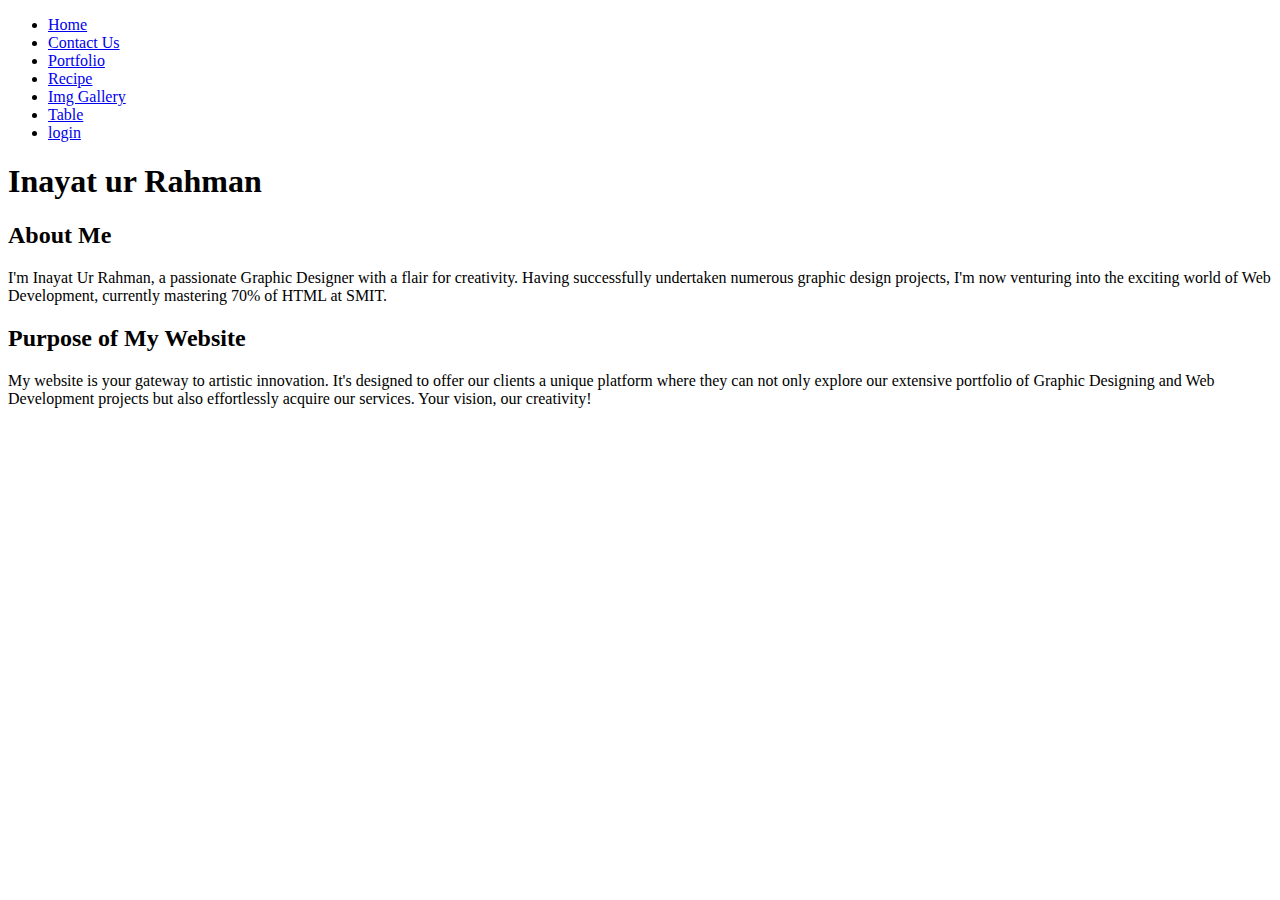
<file: index.html>
<!DOCTYPE html>
<html lang="en">

<head>
    <meta charset="UTF-8">
    <meta name="viewport" content="width=device-width, initial-scale=1.0">
    <title>Inayat Ur Rahman</title>
</head>

<body>
    <ul>
        <li><a href="index.html">Home</a> </li>
        <li><a href="contact.html">Contact Us</a></li>
        <li><a href="portfolio.html">Portfolio</a></li>
        <li> <a href="recipe.html">Recipe</a> </li>
        <li> <a href="gallery.html">Img Gallery</a> </li>
        <li> <a href="table.html">Table</a></li>
        <li><a href="login.html">login</a></li>

    </ul>
    
    
   
   


    <h1>Inayat ur Rahman</h1>
    <h2>About Me</h2>
    <p>I'm Inayat Ur Rahman, a passionate Graphic Designer with a flair for creativity. Having successfully undertaken
        numerous graphic design projects, I'm now venturing into the exciting world of Web Development, currently
        mastering 70% of HTML at SMIT.</p>


    <h2>Purpose of My Website</h2>
    <p>My website is your gateway to artistic innovation. It's designed to offer our clients a unique platform where
        they can not only explore our extensive portfolio of Graphic Designing and Web Development projects but also
        effortlessly acquire our services. Your vision, our creativity!</p>
</body>

</html>
</file>
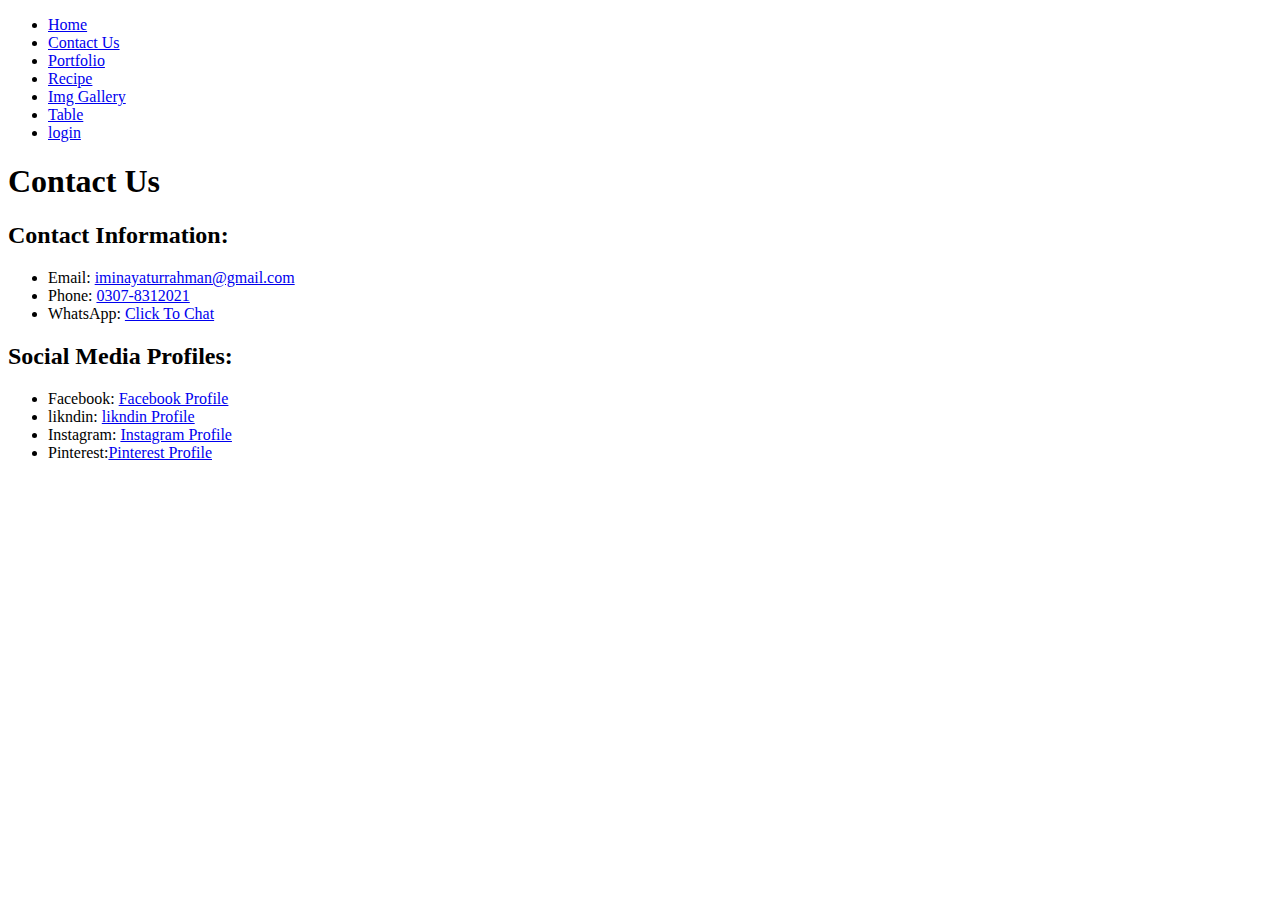
<file: contact.html>
<!DOCTYPE html>
<html lang="en">
<head>
    <meta charset="UTF-8">
    <meta name="viewport" content="width=device-width, initial-scale=1.0">
    <title>Inayat Ur Rahman</title>
</head>
<body>
    <ul>
        <li><a href="index.html">Home</a> <br></li>
        <li><a href="contact.html">Contact Us</a> <br></li>
        <li><a href="portfolio.html">Portfolio</a> <br></li>
        <li> <a href="recipe.html">Recipe</a> <br></li>
        <li> <a href="gallery.html">Img Gallery</a> <br></li>
        <li> <a href="table.html">Table</a></li>
        <li><a href="login.html">login</a></li>
       
    </ul>
    <h1>Contact Us</h1>
    
    
    <h2>Contact Information:</h2>
    <ul>
        <li>Email: <a href="mailto:iminayaturrahman@gmail.com" target="_blank">iminayaturrahman@gmail.com</a></li>
        <li>Phone: <a href="tel:03078312021" target="_blank">0307-8312021</a></li>
        <li>WhatsApp: <a href="https://wa.me/qr/SNIGURRVVAZXC1" target="_blank">Click To Chat</a></li>
    </ul>

    <h2>Social Media Profiles:</h2>
        <ul>
        <li>Facebook: <a href="https://www.facebook.com/iaminayaturrahman?mibextid=9R9pXO" target="_blank">Facebook Profile</a></li>
        <li>likndin: <a href="https://www.linkedin.com/in/inayat-ur-rahman-753a36258" target="_blank">likndin Profile</a></li>
        <li>Instagram: <a href="https://instagram.com/iam_inayaturrahman?igshid=OGQ5ZDc2ODk2ZA==" target="_blank">Instagram Profile</a></li>
        <li>Pinterest:<a href="https://www.pinterest.com/iam_inayaturrahman/" target="_blank">Pinterest Profile</a></li>

    </ul>
</body>
</html>
</file>
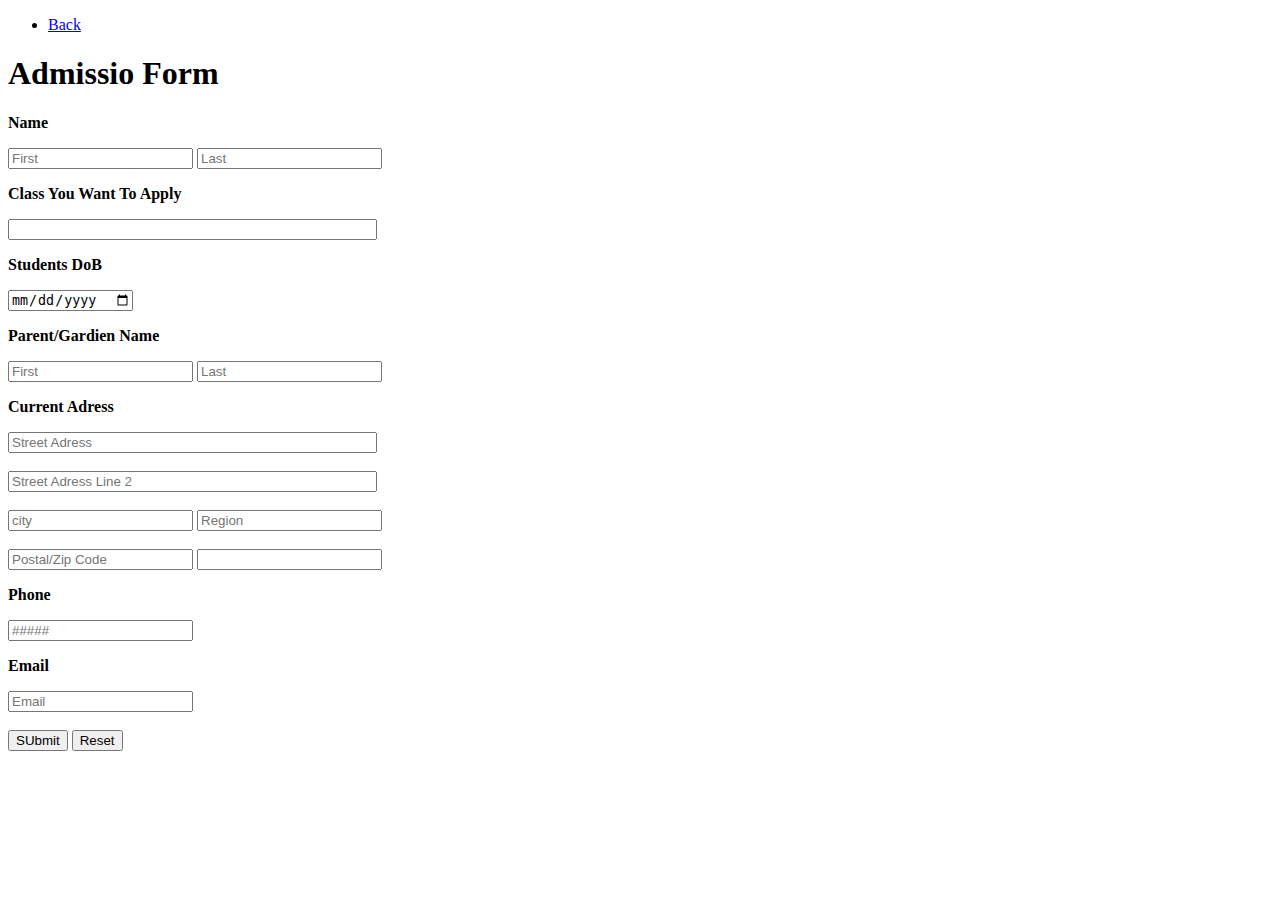
<file: form.html>
<!DOCTYPE html>
<html lang="en">
<head>
    <meta charset="UTF-8">
    <meta name="viewport" content="width=device-width, initial-scale=1.0">
    <title>Document</title>
</head>
<body>
    <ul>
        <li><a href="./login.html">Back</a> <br></li>
    </ul>
    <div>
        <h1>Admissio Form</h1>
        <form action="#" method="post">
          <p><b>Name</b></p>
          <input type="text" placeholder="First">
          <input type="text" placeholder="Last">

          <p><b>Class You Want To Apply</b></p>
          <input type="text" size="43%">

          <p><b>Students DoB</b></p>
          <input type="date" name="Date OF BIRTH" size="40%">

          <p><b>Parent/Gardien Name</b></p>
          <input type="text" placeholder="First">
          <input type="text" placeholder="Last">

          <p><b>Current Adress</b></p>
          <input type="text" placeholder="Street Adress" size="43%"><br><br>
          <input type="text" placeholder="Street Adress Line 2" size="43%"><br><br>
          <input type="text" placeholder="city" > <input type="text" placeholder="Region" ><br> <br>
          <input type="text" placeholder="Postal/Zip Code"> <input type=" ">


          <p><b>Phone</b></p>
        
          <input type="text" placeholder="#####">

          <p><b>Email</b></p>
          <input type="text" placeholder="Email"> <br><br>

          <button type="submit">SUbmit</button> 
          <button type="reset">Reset</button>




        </form>
      
    </div>
</body>
</html>
</file>
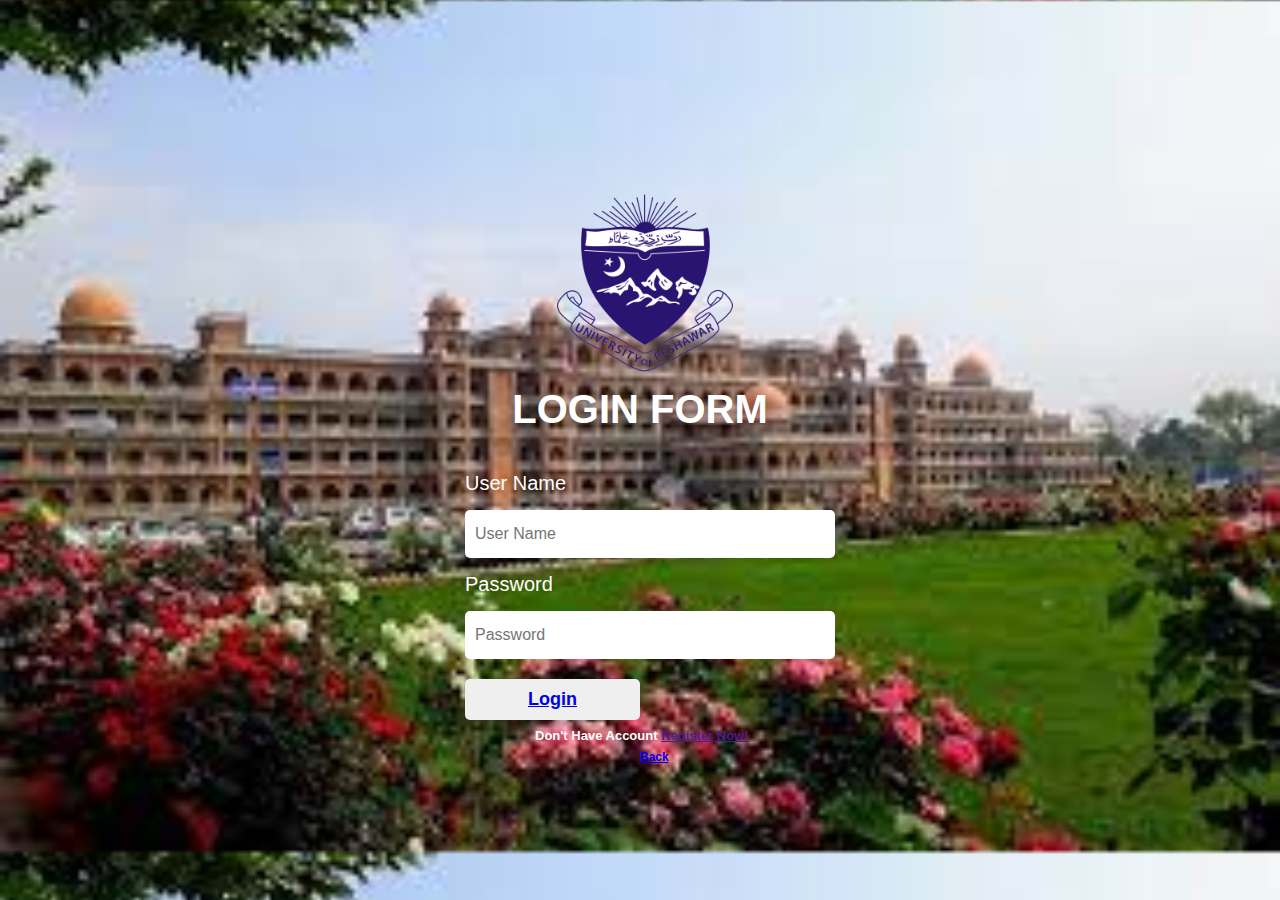
<file: login.html>
<!DOCTYPE html>
<html lang="en">
<head>
    <meta charset="UTF-8">
    <meta name="viewport" content="width=device-width, initial-scale=1.0">
    <title>login-form</title> 
    <link rel="stylesheet" type="text/css" href="./style.css">
</head>
<body>
    
    <div class="login-form">
        <img src="./Images/UOP Logo.png" width="200px" alt="Logo">
        <h1>Login Form</h1>
    
        <form action="#" method="post">
            <p>User Name</p>
            <input type="text" name="user" placeholder="User Name" minlength="3" maxlength="15">
            <p>Password</p>
            <input type="password" name="password" placeholder="Password" minlength="8" maxlength="12">
            <button type="submit"> <a href="./form.html">Login</a></button>
           <h3>Don't Have Account <a href="">Register Now!</a></h3><br>
           <h4><a href="./index.html">Back</a></h4>

           
        </form>
        
    </div>
</body>
</html>
</file>
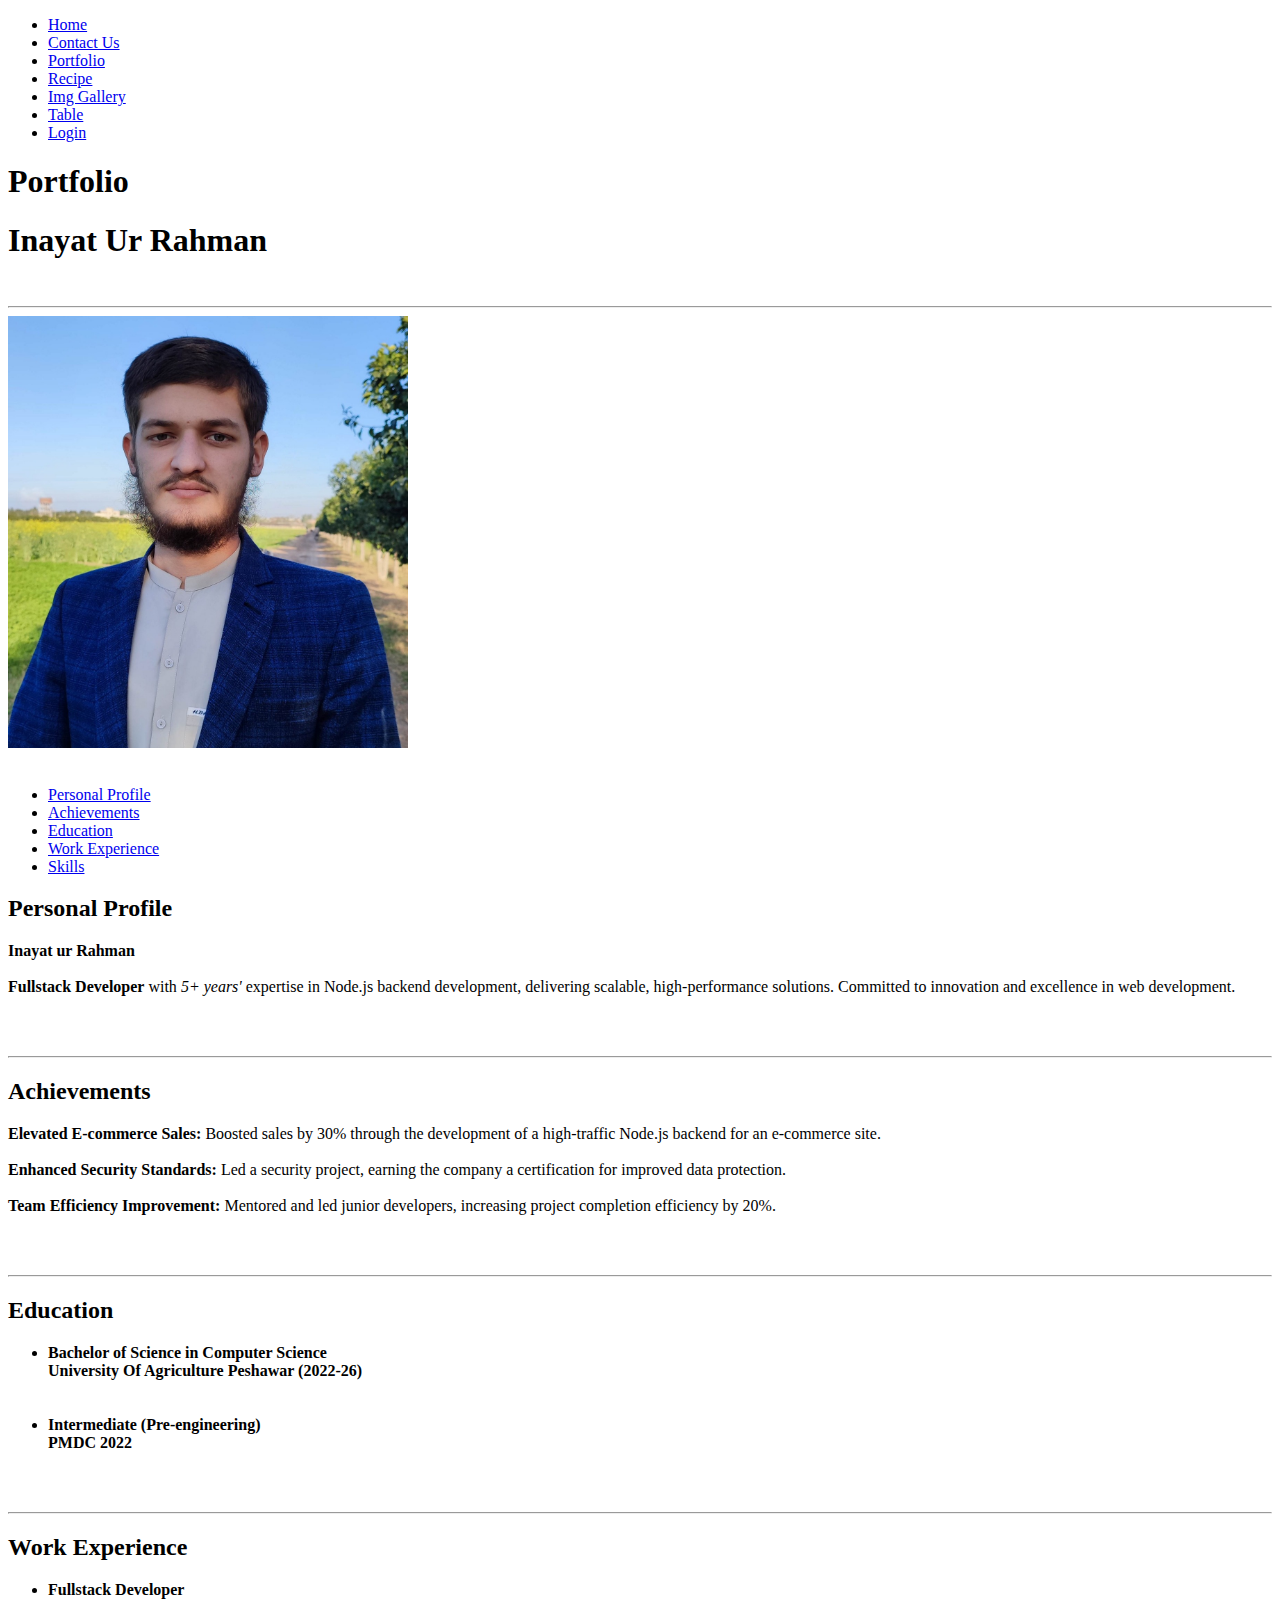
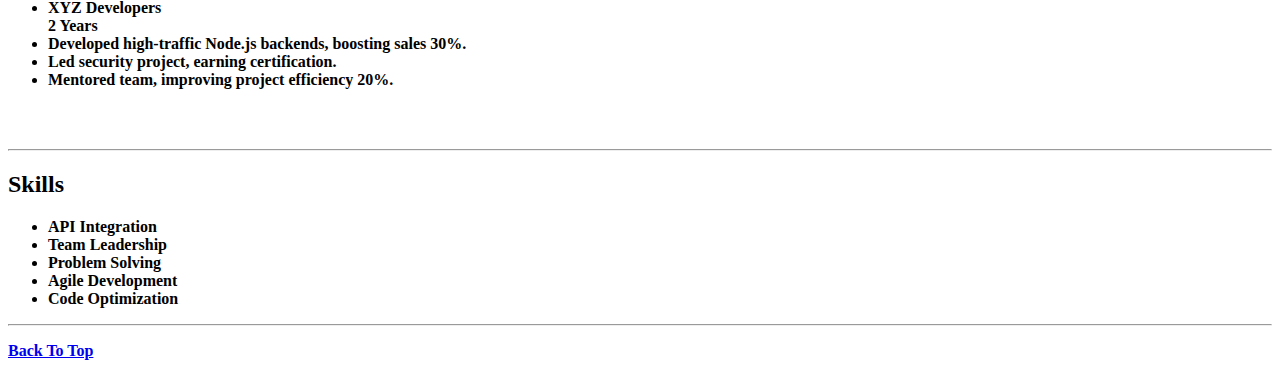
<file: portfolio.html>
<!DOCTYPE html>
<html lang="en">
<head>
    <meta charset="UTF-8">
    <meta name="viewport" content="width=device-width, initial-scale=1.0">
    <title>Inayat Ur Rahman</title>
</head>
<body>
    <ul>
        <li><a href="index.html">Home</a> </li>
        <li><a href="contact.html">Contact Us</a></li>
        <li><a href="portfolio.html">Portfolio</a></li>
        <li> <a href="recipe.html">Recipe</a> </li>
        <li> <a href="gallery.html">Img Gallery</a> </li>
        <li> <a href="table.html">Table</a></li>
        <li><a href="login.html">Login</a></li>
       
    </ul>
    <h1>Portfolio</h1>

    <h1 id="top">Inayat Ur Rahman</h1><br> <hr>
    <img src="./Images/Profile Pic.jpeg" alt="Profile Pic Of inayat ur rahman" width="400"> <br><br>
    

    <ul>
        <li><a href="#personal-profile"> Personal Profile</a></li>
        <li><a href="#achievements">Achievements</a> </li>
        <li><a href="#education">Education</a></li>
        <li><a href="#experience">Work Experience</a></li>
        <li><a href="#skills">Skills</a></li>

    </ul>






    <h2 id="personal-profile">Personal Profile</h2>
    <p><b>Inayat ur Rahman</b>
        <br> <br>
        <b>Fullstack Developer</b> with <i>5+ years'</i>  expertise in Node.js backend development, delivering scalable,
        high-performance solutions. Committed to innovation and excellence in web development.
    </p>
    <br> <br>
    <hr>
    

    <h2 id="achievements">Achievements</h2>
    <p> <b>Elevated E-commerce Sales:</b> Boosted sales by 30% through the development of a high-traffic Node.js backend
        for an
        e-commerce site. <br> <br>

        <b>Enhanced Security Standards:</b> Led a security project, earning the company a certification for improved
        data
        protection. <br> <br>

        <b>Team Efficiency Improvement:</b> Mentored and led junior developers, increasing project completion efficiency
        by
        20%.
    </p>
    <br> <br>
    <hr>
     
    <h2 id="education">Education</h2>

    <p><ul><li><b> Bachelor of Science in Computer Science <br> University Of Agriculture Peshawar (2022-26) </li>

   <br> <br>


       
        
      <li>
        <b>Intermediate (Pre-engineering) </b> <br>
        PMDC 
        2022</p>
      </li>  


    </ul>  <br> <br>
    <hr>
        

        <h2 id="experience">Work Experience</h2>

   

<ul>
    <p>
      <li><b>Fullstack Developer</b></li>   
    <li><b>XYZ Developers </b>  <br>
        2 Years </li>
    <li>Developed high-traffic Node.js backends, boosting sales 30%. </li>
    <li>Led security project, earning certification.</li>
     <li>Mentored team, improving project efficiency 20%.</li>
    
    </p>
</ul> <br> <br>
<hr>



<h2 id="skills">Skills</h2>


<ul>
    <p>
    <li>API Integration</li>
    <li>Team Leadership</li>
    <li>Problem Solving</li>
    <li>Agile Development</li>
    <li>Code Optimization</li>
    
</p>
</ul>
<hr>
<p><a href="#top">Back To Top</a></p>


</body>
</html>
</file>
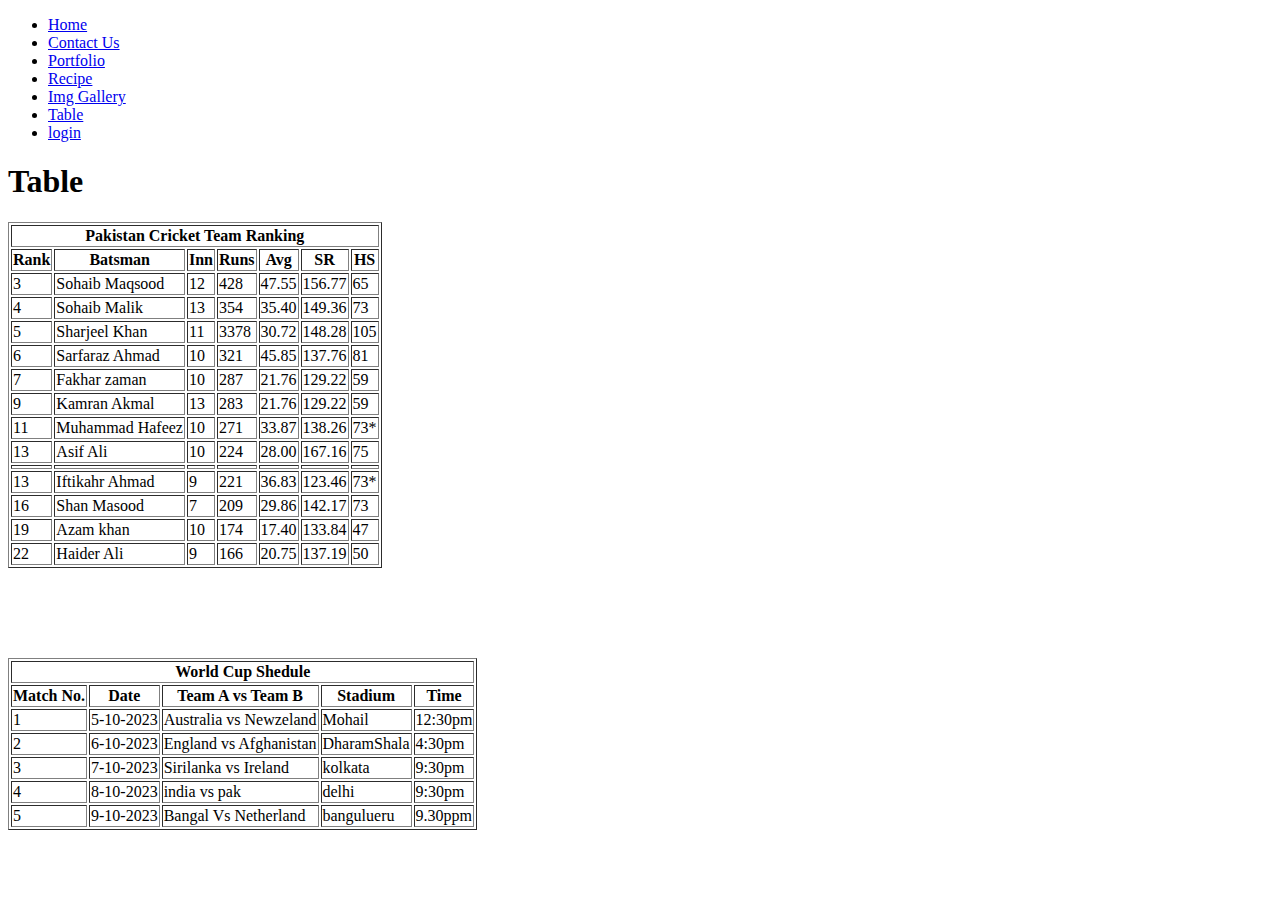
<file: table.html>
<!DOCTYPE html>
<html lang="en">
<head>
    <meta charset="UTF-8">
    <meta name="viewport" content="width=device-width, initial-scale=1.0">
    <title>Table</title>
</head>
<body>
    <ul>
        <li><a href="index.html">Home</a> <br></li>
        <li><a href="contact.html">Contact Us</a> <br></li>
        <li><a href="portfolio.html">Portfolio</a> <br></li>
        <li> <a href="recipe.html">Recipe</a> <br></li>
        <li> <a href="gallery.html">Img Gallery</a> <br></li>
        <li> <a href="table.html">Table</a></li>
        <li><a href="login.html">login</a></li>
       
    </ul>
    <Table border="1.5">
        <h1>Table</h1>
        <div>
            <thead>
                <tr>
                    <th colspan="7">Pakistan Cricket Team Ranking</th>
                </tr>
                
            </thead>
        
                <tbody>
                    <tr>
                   <th>Rank</th>
                   <th>Batsman</th>
                   <th>Inn</th>
                   <th>Runs</th>
                   <th>Avg</th>
                   <th>SR</th>
                   <th>HS</th>
                </tr>
                    <tr>
                        <td>3</td>
                        <td>Sohaib Maqsood </td>
                        <td>12</td>
                        <td>428</td>
                        <td>47.55</td>
                        <td>156.77</td>
                        <td>65</td>
                    </tr>

                    <tr>
                        <td>4</td>
                        <td>Sohaib Malik </td>
                        <td>13</td>
                        <td>354</td>
                        <td>35.40</td>
                        <td>149.36</td>
                        <td>73</td>
                    </tr>

                    <tr>
                        <td>5</td>
                        <td>Sharjeel Khan</td>
                        <td>11</td>
                        <td>3378</td>
                        <td>30.72</td>
                        <td>148.28</td>
                        <td>105</td>
                    </tr>

                    <tr>
                        <td>6</td>
                        <td>Sarfaraz Ahmad</td>
                        <td>10</td>
                        <td>321</td>
                        <td>45.85</td>
                        <td>137.76</td>
                        <td>81</td>
                    </tr>

                    <tr>
                        <td>7</td>
                        <td>Fakhar zaman</td>
                        <td>10</td>
                        <td>287</td>
                        <td>21.76</td>
                        <td>129.22</td>
                        <td>59</td>
                    </tr>

                    <tr>
                        <td>9</td>
                        <td>Kamran Akmal</td>
                        <td>13</td>
                        <td>283</td>
                        <td>21.76</td>
                        <td>129.22</td>
                        <td>59</td>
                    </tr>

                    <tr>
                        <td>11</td>
                        <td>Muhammad Hafeez</td>
                        <td>10</td>
                        <td>271</td>
                        <td>33.87</td>
                        <td>138.26</td>
                        <td>73*</td>
                    </tr>

                    <tr>
                        <td>13</td>
                        <td>Asif Ali</td>
                        <td>10</td>
                        <td>224</td>
                        <td>28.00</td>
                        <td>167.16</td>
                        <td>75</td>
                    </tr>
                    <tr>
                        <td></td>
                        <td> </td>
                        <td></td>
                        <td></td>
                        <td></td>
                        <td></td>
                        <td></td>
                    </tr>
                    <tr>
                        <td>13</td>
                        <td>Iftikahr Ahmad</td>
                        <td>9</td>
                        <td>221</td>
                        <td>36.83</td>
                        <td>123.46</td>
                        <td>73*</td>
                    </tr>
                    <tr>
                        <td>16</td>
                        <td>Shan Masood</td>
                        <td>7</td>
                        <td>209</td>
                        <td>29.86</td>
                        <td>142.17</td>
                        <td>73</td>
                    </tr>
                    <tr>
                        <td>19</td>
                        <td>Azam khan</td>
                        <td>10</td>
                        <td>174</td>
                        <td>17.40</td>
                        <td>133.84</td>
                        <td>47</td>
                    </tr>
                    <tr>
                        <td>22</td>
                        <td>Haider Ali</td>
                        <td>9</td>
                        <td>166</td>
                        <td>20.75</td>
                        <td>137.19</td>
                        <td>50</td>
                    </tr>
                   
                </tbody>
           
        </div>
        
    </Table> <br> <br> <br> <br> <br>
    <table  border="1.5">
        <thead>
            <tr>
                <th colspan="5">World Cup Shedule</th>
            </tr>
        </thead>
        <tbody>
            <tr>
                <th>Match No.</th>
                <th>Date</th>
                <th>Team A vs Team B</th>
                <th>Stadium</th>
                <th>Time</th>
                

            </tr>
            <tr>
                <td>1</td>
                <td>5-10-2023</td>
                <td>Australia vs Newzeland</td>
                <td>Mohail</td>
                <td>12:30pm</td>
                

            </tr>

            <tr>
                <td>2</td>
                <td>6-10-2023</td>
                <td>England vs Afghanistan</td>
                <td>DharamShala</td>
                
                <td>4:30pm</td>
                

            </tr>
            <tr>
                <td>3</td>
                <td>7-10-2023</td>
                <td>Sirilanka vs Ireland</td>
                <td>kolkata</td>
                <td>9:30pm</td>
             

            </tr>
            <tr>
                <td>4</td>
                <td>8-10-2023</td>
                <td>india vs pak</td>
                <td>delhi</td>
                <td>9:30pm</td>
                

            </tr>
            <tr>
                <td>5</td>
                <td>9-10-2023</td>
                <td> Bangal Vs Netherland</td>
                <td>bangulueru</td>
                <td>9.30ppm</td>
                

            </tr>
           
        </tbody>
    </table>
</body>
</html>
</file>
<file: style.css>
*{padding: 0;
    margin: 0;
    font-family: sans-serif;
}
body{
    background: url(./Images/UOP.jpeg);
    background-size: cover ;
    
    
}
.login-form{
    width: 350px;
    top: 50%;
    left: 50%;
    transform: translate(-50%, -50%);
    position: absolute;
    color: #ffffff;
}
.login-form h1 {
    font-size: 40px;
    text-align: center;
    text-transform: uppercase;
    margin: 40px 0;
}
.login-form p {
    font-size: 20px;
    margin: 15px 0;


}
.login-form input{
 font-size: 16px;
 width: 100%;
 padding: 15px 10px;
 border: 0;
 outline: none;
 border-radius: 5px;
}
.login-form button {
    font-size: 18px;
    font-weight: bold;
    margin: 20px 0;
    padding: 10px 15px;
    width: 50%;
    border-radius: 5px;
    border: 0;
}
.login-form h3{
    font-size: 13px;
    margin: -15px 0;
    
    transform: translate(20%, 20%);
  
}
.login-form h4{
    font-size: 12px;
   
    
    transform: translate(50%, 50%);
}
.login-form img{
    transform: translate(40%, 20%);
}
</file>
